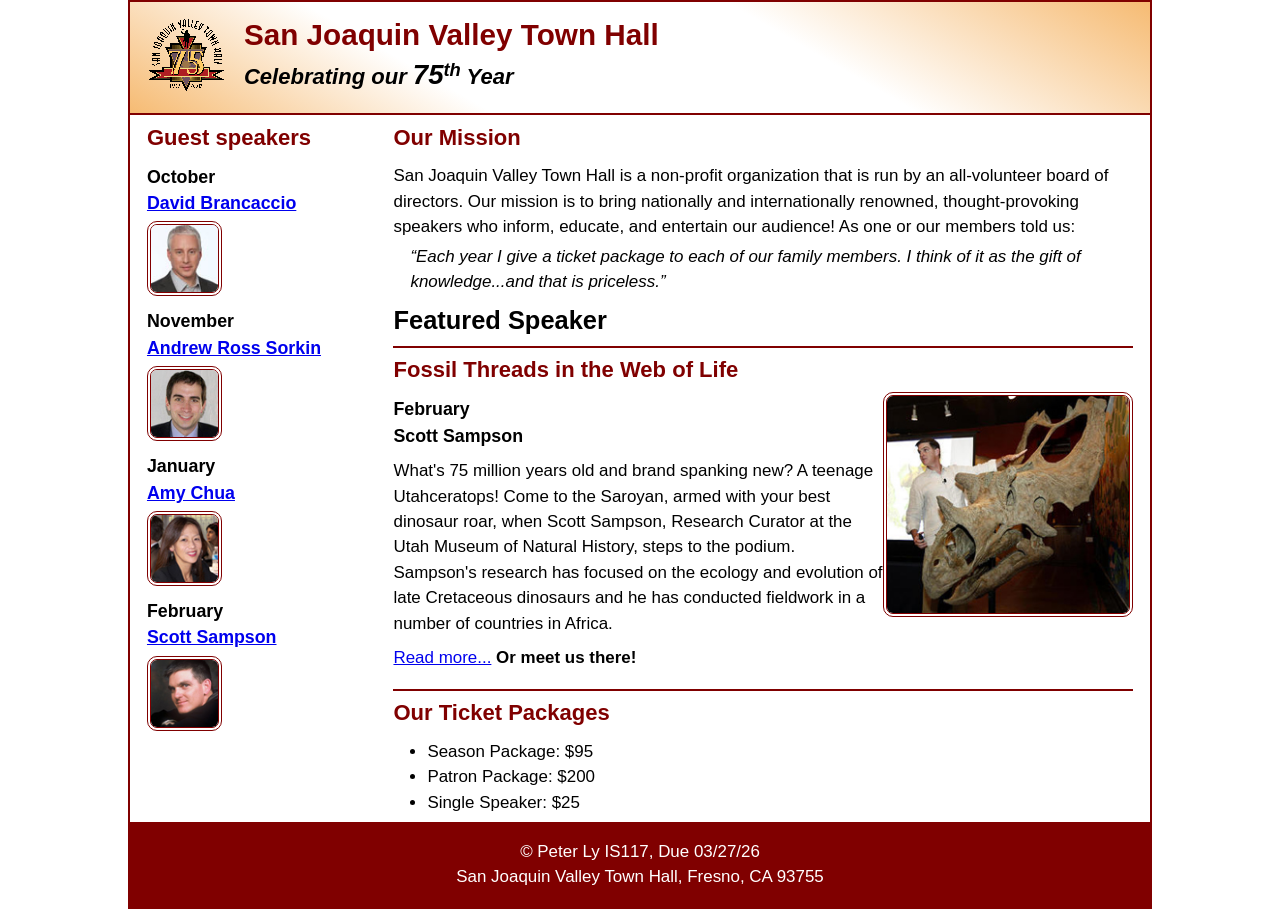
<file: index.html>
<!DOCTYPE html>
<html lang="en">

<head>
	<meta charset="utf-8">
	<title>San Joaquin Valley Town Hall</title>
	<meta name="viewport" content="width=device-width, initial-scale=1">
	<link rel="icon" href="images/favicon.ico">
	<link rel="stylesheet" href="styles/main.css">
</head>

<body>
	<header>
		<img src="images/town_hall_logo.gif" alt="Town Hall logo">
		<h2>San Joaquin Valley Town Hall</h2>
		<h3>Celebrating our <em class="large">75</em><sup>th</sup> Year</h3>
	</header>
	<main>
		<aside>
			<h2>Guest speakers</h2>
			<h3>October<br><a href="speakers/brancaccio.html">David Brancaccio</a></h3>
			<img src="images/brancaccio75.jpg" alt="David Brancaccio photo">
			<h3>November<br><a href="speakers/sorkin.html">Andrew Ross Sorkin</a></h3>
			<img src="images/sorkin75.jpg" alt="Andrew Ross Sorkin photo">
			<h3>January<br><a href="speakers/chua.html">Amy Chua</a></h3>
			<img src="images/chua75.jpg" alt="Amy Chua photo">
			<h3>February<br><a href="speakers/sampson.html">Scott Sampson</a></h3>
			<img src="images/sampson75.jpg" alt="Scott Sampson photo">
		</aside>

		<section>
			<h2>Our Mission</h2>
			<p>San Joaquin Valley Town Hall is a non-profit organization that is run by an 
				all-volunteer board of directors. Our mission is to bring nationally and 
				internationally renowned, thought-provoking speakers who inform, educate, 
				and entertain our audience! As one or our members told us:</p>
			<blockquote>&ldquo;Each year I give a ticket package to each of our family members. 
				I think of it as the gift of knowledge...and that is priceless.&rdquo;</blockquote>

			<h1>Featured Speaker</h1>
			<article class="featured">
				<h2>Fossil Threads in the Web of Life</h2>
				<img src="images/sampson_dinosaur.jpg" alt="Scott Sampson with dinosaur">
				<h3>February<br>
				Scott Sampson</h3>
				<p>What's 75 million years old and brand spanking new? A teenage Utahceratops! 
				Come to the Saroyan, armed with your best dinosaur roar, when Scott Sampson, Research 
				Curator at the Utah Museum of Natural History, steps to the podium. Sampson's research 
				has focused on the ecology and evolution of late Cretaceous dinosaurs and he has conducted 
				fieldwork in a number of countries in Africa.</p>
				<p><a href="speakers/sampson.html">Read more...</a>&nbsp;<b>Or meet us there!</b></p>
			</article>

			<h2>Our Ticket Packages</h2>
			<ul>
				<li>Season Package: $95</li>
				<li>Patron Package: $200</li>
				<li>Single Speaker: $25</li>
			</ul>
		</section>	
	</main>
	<footer>
		<p>&copy; Peter Ly IS117, Due 03/27/26<br>San Joaquin Valley Town Hall, Fresno, CA 93755</p>
	</footer>
</body>
</html>
</file>
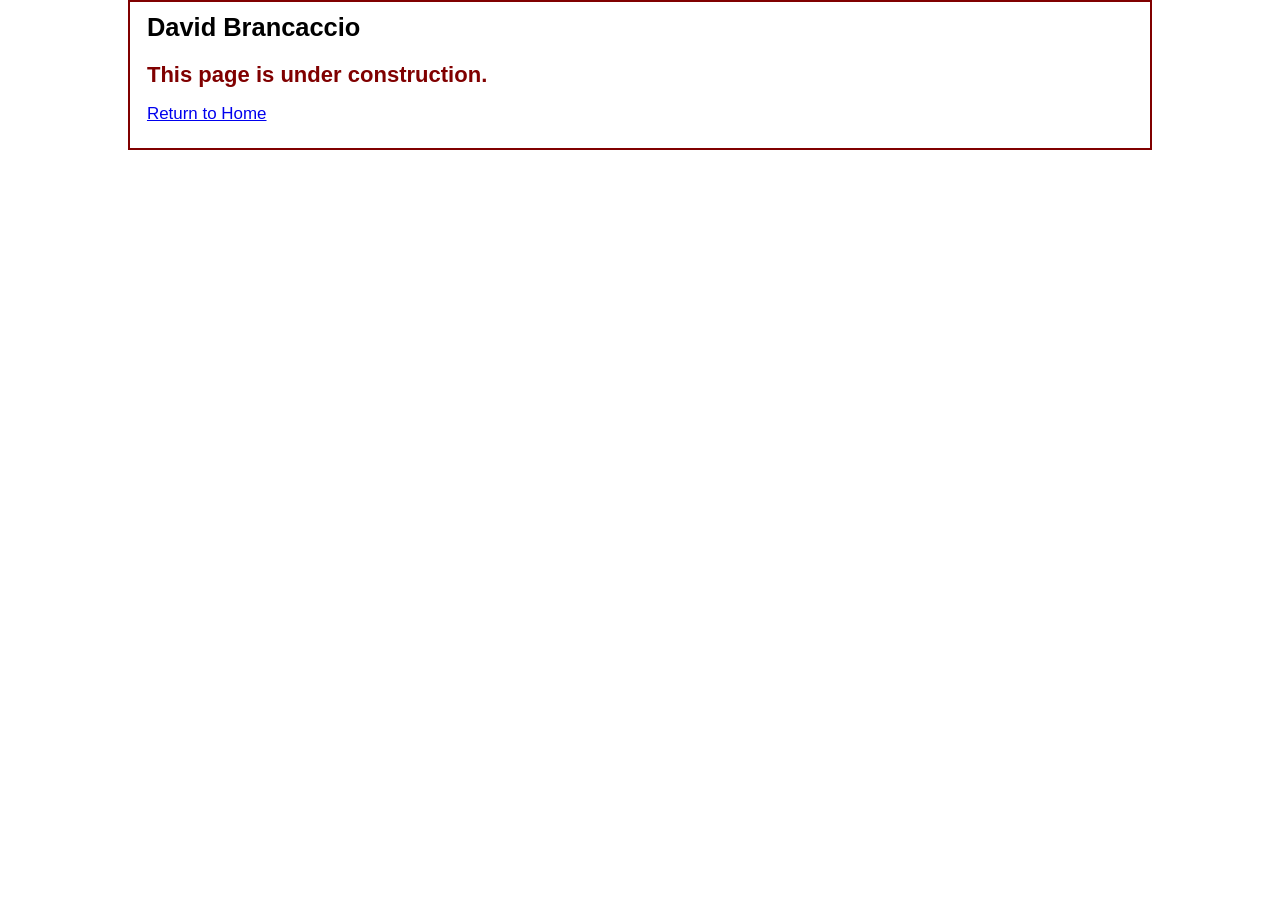
<file: speakers/brancaccio.html>
<!DOCTYPE html>
<html lang="en">

<head>
	<meta charset="utf-8">
	<title>San Joaquin Valley Town Hall</title>
	<link rel="icon" href="../images/favicon.ico">
	<link rel="stylesheet" href="../styles/main.css">
</head>

<body>
	<main>
		<section>
			<h1>David Brancaccio</h1>
			<h2>This page is under construction.</h2>
			<p><a href="../index.html">Return to Home</a></p>
		</section>
	</main>
</body>

</html>
</file>
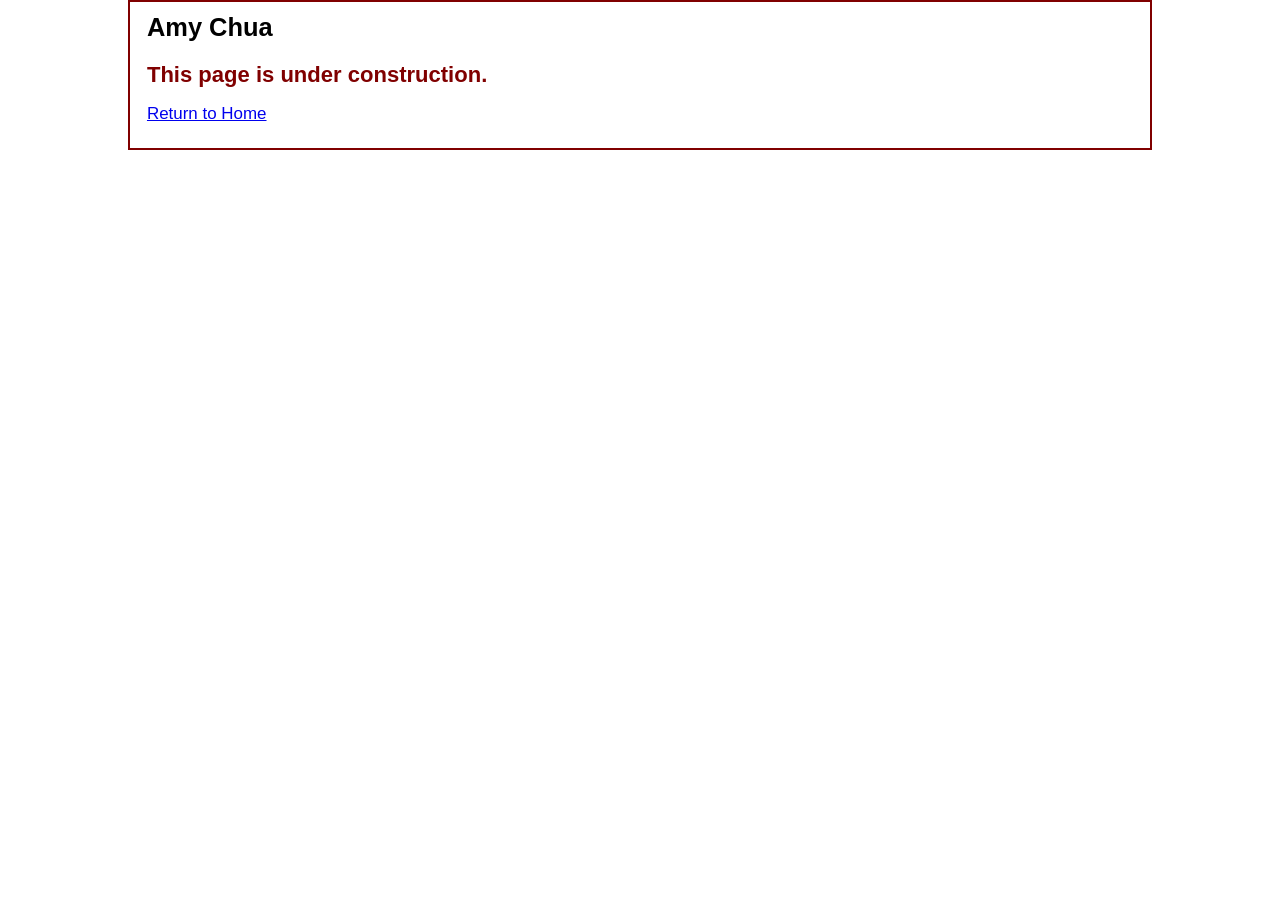
<file: speakers/chua.html>
<!DOCTYPE html>
<html lang="en">

<head>
	<meta charset="utf-8">
	<title>San Joaquin Valley Town Hall</title>
	<link rel="icon" href="../images/favicon.ico">
	<link rel="stylesheet" href="../styles/main.css">
</head>

<body>
	<main>
		<section>
			<h1>Amy Chua</h1>
			<h2>This page is under construction.</h2>
			<p><a href="../index.html">Return to Home</a></p>
		</section>
	</main>
</body>

</html>
</file>
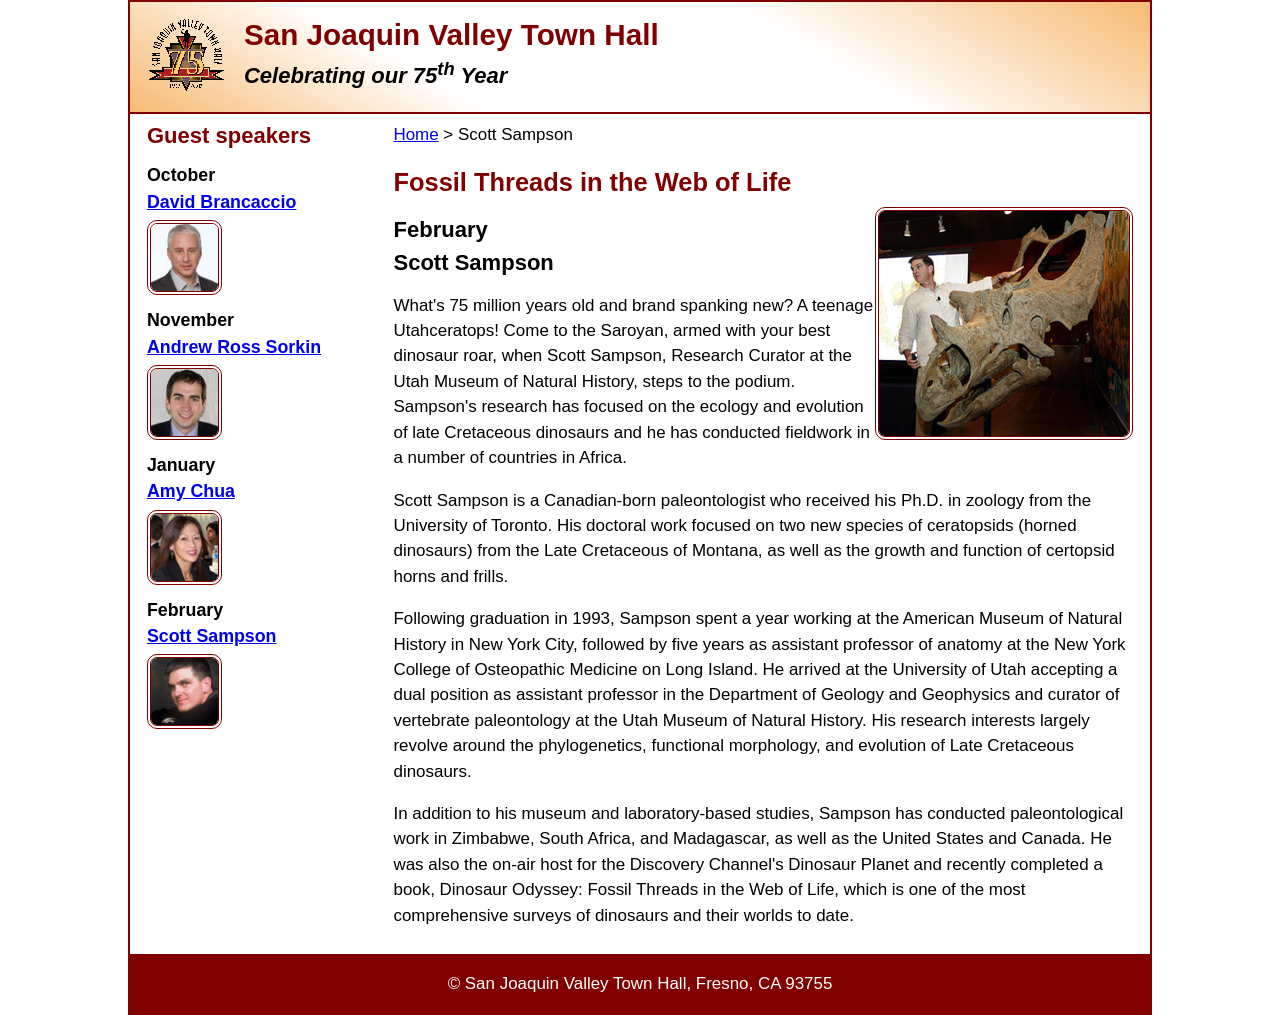
<file: speakers/sampson.html>
<!DOCTYPE html>
<html lang="en">

<head>
	<meta charset="utf-8">
	<title>San Joaquin Valley Town Hall</title>
	<meta name="viewport" content="width=device-width, initial-scale=1">
	<link rel="icon" href="../images/favicon.ico">
	<link rel="stylesheet" href="../styles/main.css">
</head>

<body>
	<header>
		<img src="../images/town_hall_logo.gif" alt="Town Hall logo">
		<h2>San Joaquin Valley Town Hall</h2>
		<h3>Celebrating our <span class="shadow">75<sup>th</sup></span> Year</h3>
	</header>
	<main>
		<aside>
			<h2>Guest speakers</h2>
			<h3>October<br><a href="../speakers/brancaccio.html">David Brancaccio</a></h3>
			<img src="../images/brancaccio75.jpg" alt="David Brancaccio photo">
			<h3>November<br><a href="../speakers/sorkin.html">Andrew Ross Sorkin</a></h3>
			<img src="../images/sorkin75.jpg" alt="Andrew Ross Sorkin photo">
			<h3>January<br><a href="../speakers/chua.html">Amy Chua</a></h3>
			<img src="../images/chua75.jpg" alt="Amy Chua photo">
			<h3>February<br><a href="../speakers/sampson.html">Scott Sampson</a></h3>
			<img src="../images/sampson75.jpg" alt="Scott Sampson photo">
		</aside>
		<section class="speaker">
			<nav><p><a href="../index.html">Home</a> &gt; Scott Sampson</p></nav>
			<h1>Fossil Threads in the Web of Life</h1>
			<article>
				<img src="../images/sampson_dinosaur.jpg" alt="Scott Sampson with dinosaur">
				<h2>February<br>Scott Sampson</h2>
				<p>What's 75 million years old and brand spanking new? A teenage Utahceratops! Come to the 
				   Saroyan, armed with your best dinosaur roar, when Scott Sampson, Research Curator at the 
				   Utah Museum of Natural History, steps to the podium. Sampson's research has focused on the 
				   ecology and evolution of late Cretaceous dinosaurs and he has conducted fieldwork in a number 
				   of countries in Africa.</p>
				<p>Scott Sampson is a Canadian-born paleontologist who received his Ph.D. in zoology from the 
				   University of Toronto. His doctoral work focused on two new species of ceratopsids (horned 
				   dinosaurs) from the Late Cretaceous of Montana, as well as the growth and function of certopsid 
				   horns and frills.</p>
				<p>Following graduation in 1993, Sampson spent a year working at the American Museum of Natural 
				   History in New York City, followed by five years as assistant professor of anatomy at the New 
				   York College of Osteopathic Medicine on Long Island. He arrived at the University of Utah 
				   accepting a dual position as assistant professor in the Department of Geology and Geophysics 
				   and curator of vertebrate paleontology at the Utah Museum of Natural History. His research 
				   interests largely revolve around the phylogenetics, functional morphology, and evolution of 
				   Late Cretaceous dinosaurs.</p>
				<p>In addition to his museum and laboratory-based studies, Sampson has conducted paleontological 
				   work in Zimbabwe, South Africa, and Madagascar, as well as the United States and Canada. He was 
				   also the on-air host for the Discovery Channel's Dinosaur Planet and recently completed a book, 
				   Dinosaur Odyssey: Fossil Threads in the Web of Life, which is one of the most 
				   comprehensive surveys of dinosaurs and their worlds to date.</p>
			</article>
		</section>
	</main>
	<footer>
		<p>&copy; San Joaquin Valley Town Hall, Fresno, CA 93755</p>
	</footer>
</body>
</html>
</file>
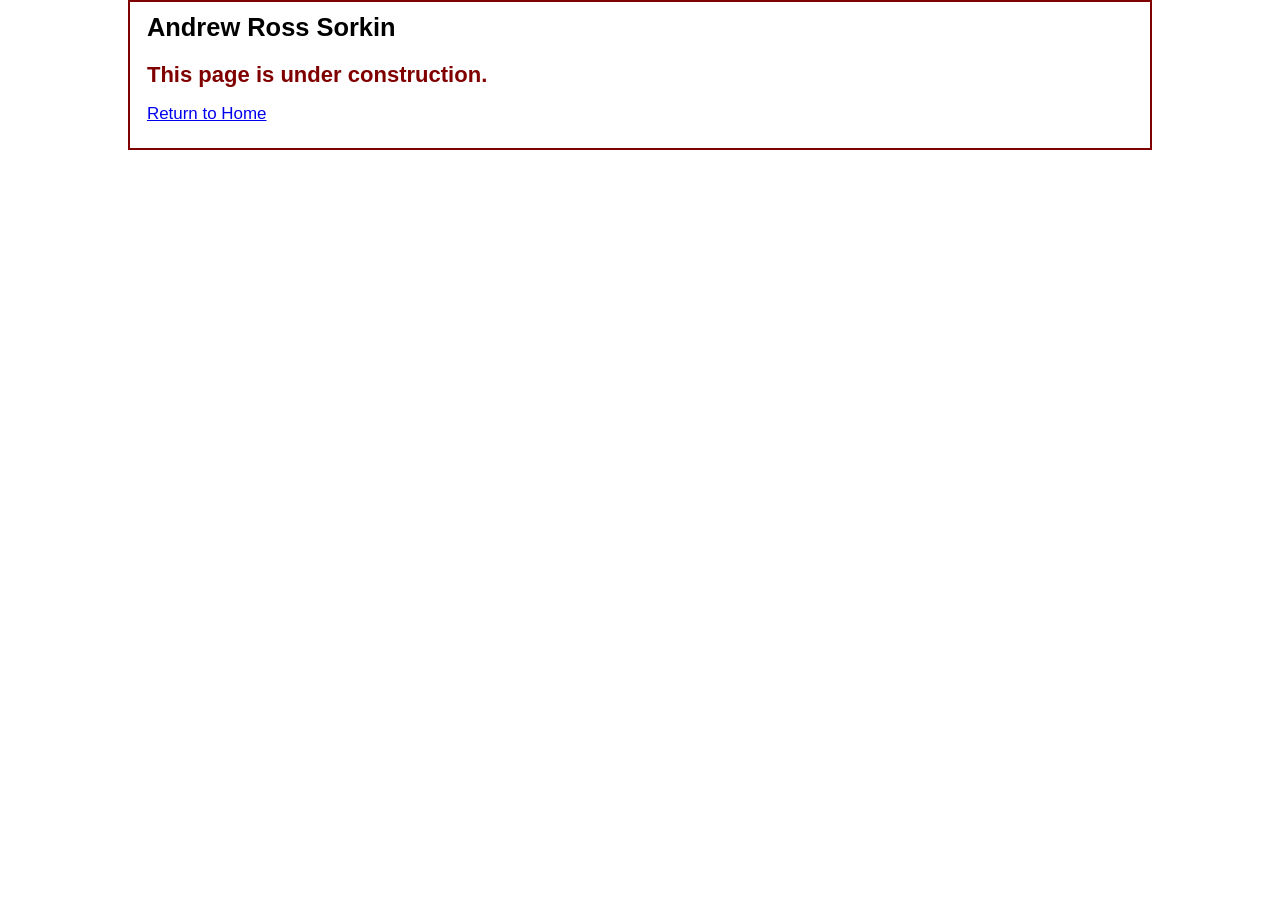
<file: speakers/sorkin.html>
<!DOCTYPE html>
<html lang="en">

<head>
	<meta charset="utf-8">
	<title>San Joaquin Valley Town Hall</title>
	<link rel="icon" href="../images/favicon.ico">
	<link rel="stylesheet" href="../styles/main.css">
</head>

<body>
	<main>
		<section>
			<h1>Andrew Ross Sorkin</h1>
			<h2>This page is under construction.</h2>
			<p><a href="../index.html">Return to Home</a></p>
		</section>
	</main>
</body>

</html>
</file>
<file: styles/main.css>
/* custom property */
:root {
	--accent-color: #800000;  /* could also be coded #800 */
	--gradient-color: #f6bb73;
}

/* reset */
* {
	margin: 0;
	padding: 0;
	box-sizing: border-box;
}

/* default styles */
body {
	font-family: Arial, Helvetica, sans-serif;
    font-size: calc(90% + .2vw); /*Note viewport is required*/
	line-height: 1.5;
	width: 80%;
	max-width: 1024px;
	margin: auto;
	border: 2px solid var(--accent-color);
}
a:hover, a:focus{
	font-style: italic;
	color: var(--accent-color);
}
h1, h2, h3, p, ul {
	padding: .25em 0;
}
h1 {
	font-size: 150%;
}
h2 {
	font-size: 130%;
	color: var(--accent-color);
}
h3 {
	font-size: 105%;
}
ul {
	margin-left: 2em;
}

/* the styles for the header */
header {
	border-bottom: 2px solid var(--accent-color);
	line-height: 1.2;
	background-image: linear-gradient(
	    30deg, var(--gradient-color) 0%, white 30%, white 65%, var(--gradient-color) 100%);
	& h2 {
		font-size: 175%;
		padding: .5em 0 0 0;
	}
	& h3 {
		font-size: 130%;
		font-style: italic;
		padding-bottom: 1em;
	}
	& img {
		float: left;
		margin: .75em 1em;
		min-width: 40px;
		max-width: 80px;
	}
}

/* the styles for the main content */
main {
	padding: 0 1em 1em;
	display: flex;
	& blockquote {
		font-style: italic;
		padding-left: 1em;
	}
	& img {
		border: 4px double var(--accent-color);
		border-radius: 10px;
	}
}

aside{
	flex-basis: 25%;
	min-width: 12em;
	& img{
		min-width: 40px;
		max-width: 75px;
	}
}
section{
	flex-basis: 75%;
	min-width: 0;
	& img{
		float: right;
	}
}

/* the styles for the footer */
footer {
	background-color: var(--accent-color);
	& p {
		text-align: center;
		color: white;
		padding: 1em 0;
	}
}

/* CSS class */
.large {
	font-size: 125%;
}

.featured{
	border-top: 2px solid var(--accent-color);
	border-bottom: 2px solid var(--accent-color);
	min-height: 50%;
	& img{
		min-width: 100px;
		max-width: 250px;
	}
}

.speaker{
	& h1{
		color: var(--accent-color);
	}
	& h2{
		color: black;
	}
	& p{
		padding: .5em 0;
	}
}
</file>
